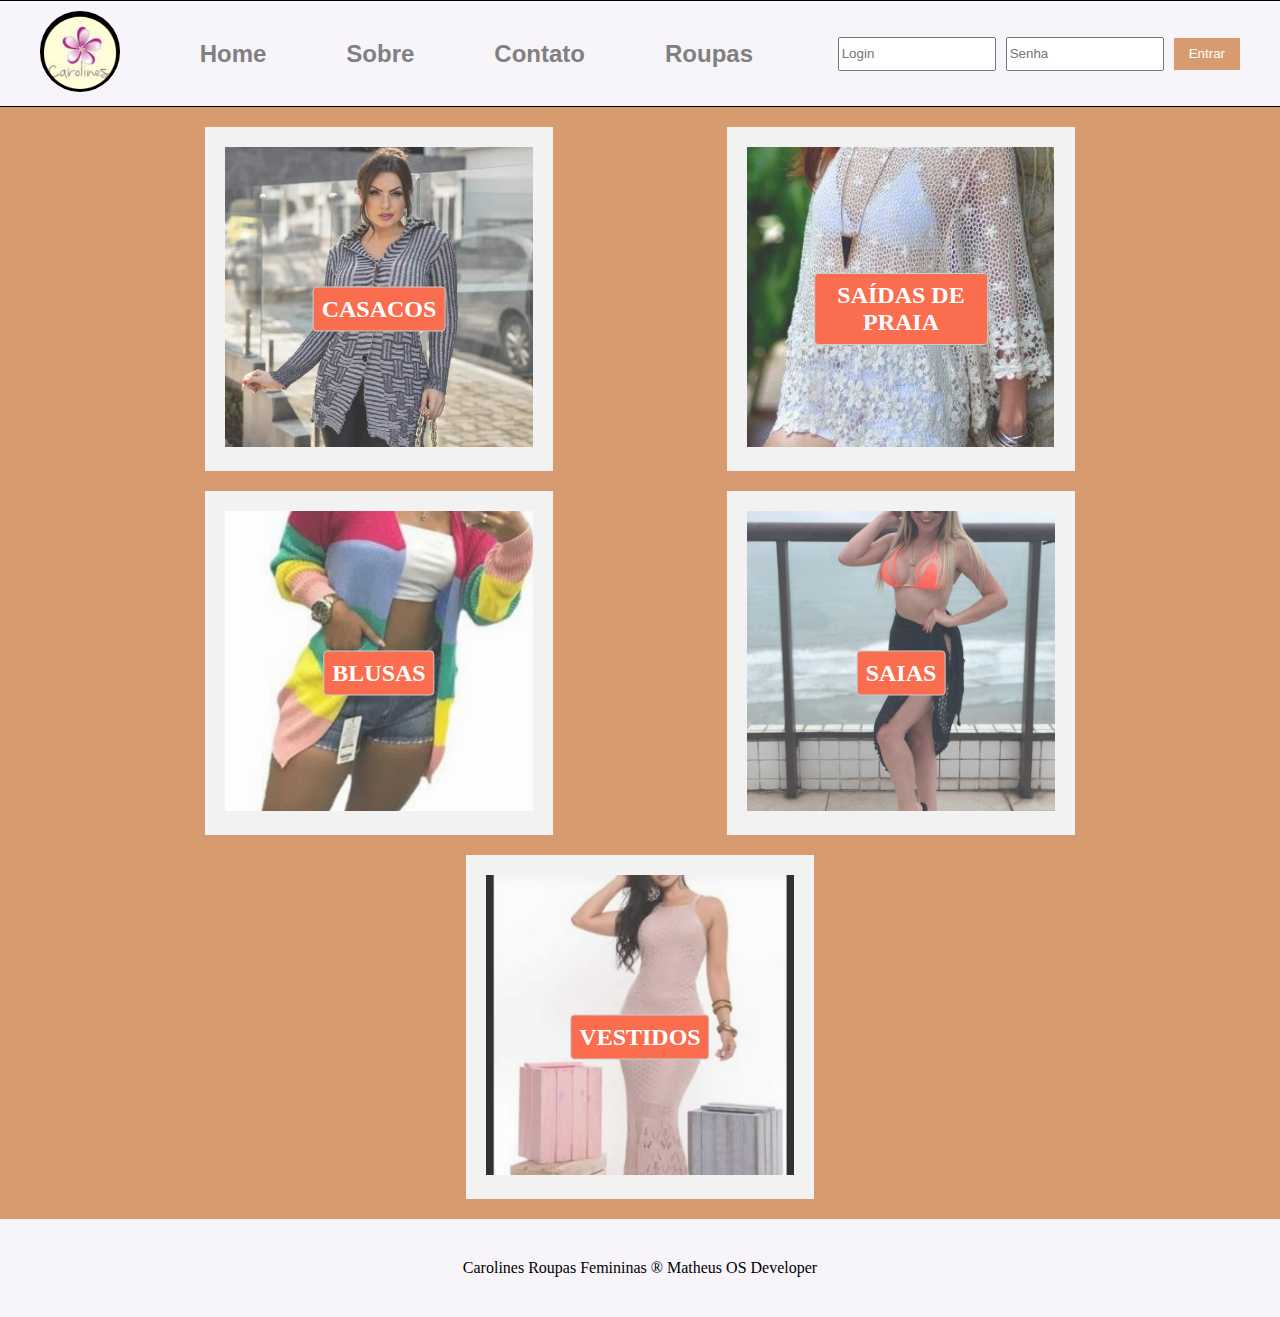
<file: index.html>
<!doctype html>
<html lang="en">
  <head>
    <meta charset="UTF-8" />
    <meta name="viewport" content="width=device-width, initial-scale=1.0" />
    <link rel="stylesheet" href="styles/index.css" />
    <link rel="stylesheet" href="styles/cabecalho.css" />
    <title>Carolines Roupas Femininas</title>
    <script src="scripts/cabecalho.js" defer></script>
    <script src="scripts/index.js" defer></script>
  </head>
  <body>
    <header class="cabecalho">
      <nav>
        <a href="index.html">
          <img
            class="cabecalho-logo"
            src="assets/carolines-logoo.png"
            alt="Logo da Minha Empresa"
          />
        </a>
      </nav>

      <div class="menu-toggle" onclick="toggleMenu()">
        <div class="bar"></div>
        <div class="bar"></div>
        <div class="bar"></div>
      </div>
      <nav class="cabecalho-menu">
        <a class="cabecalho-menu-link" href="index.html">Home</a>
        <a class="cabecalho-menu-link" href="about.html">Sobre</a>
        <a class="cabecalho-menu-link cabecalho-invisivel" href="#">Casacos</a>
        <a class="cabecalho-menu-link cabecalho-invisivel" href="#"
          >Saídas de Praia</a
        >
        <a class="cabecalho-menu-link cabecalho-invisivel" href="#">Blusas</a>
        <a class="cabecalho-menu-link cabecalho-invisivel" href="#">Saias</a>
        <a class="cabecalho-menu-link cabecalho-invisivel" href="#">Vestidos</a>
        <a class="cabecalho-menu-link" href="contact.html">Contato</a>
        <div class="dropdown-container">
          <a class="cabecalho-menu-link dropdown-button">Roupas</a>
          <div class="dropdown-content">
            <a href="#">Casacos</a>
            <a href="#">Saídas de Praia</a>
            <a href="#">Blusas</a>
            <a href="#">Saias</a>
            <a href="#">Vestidos</a>
          </div>
        </div>

        <button id="botao-fazer-login-toggle" onclick="exibirLoginFlutuante()">
          Fazer Login
        </button>
      </nav>

      <nav class="cabecalho-login">
        <input type="text" class="cabecalho-login-input" placeholder="Login" />
        <input
          type="password"
          class="cabecalho-login-input"
          placeholder="Senha"
        />
        <button
          class="cabecalho-login-button"
          onclick="window.location.href='login.html'"
        >
          Entrar
        </button>
      </nav>

      <nav class="cabecalho-login-flutuante">
        <input
          type="text"
          class="cabecalho-login-input-flutuante"
          placeholder="Login"
        />
        <input
          type="password"
          class="cabecalho-login-input-flutuante"
          placeholder="Senha"
        />
        <button
          class="cabecalho-login-button-flutuante"
          onclick="window.location.href='login.html'"
        >
          Entrar
        </button>
      </nav>
    </header>

    <main>
      <div class="cards-container">
        <a href="casacos.html" class="card">
          <img src="assets/casaco.jpg" alt="Casacos" />
          <h2>Casacos</h2>
        </a>
        <a href="saidas.html" class="card">
          <img src="assets/saida2.jpg" />
          <h2>Saídas de Praia</h2>
        </a>
        <a href="blusas.html" class="card">
          <img src="assets/blusa.jpg" />
          <h2>Blusas</h2>
        </a>
        <a href="assets/saia.jpg" class="card">
          <img src="assets/saia2.jpg" />
          <h2>Saias</h2>
        </a>
        <a href="vestidos.html" class="card">
          <img src="assets/vestido2.jpg" />
          <h2>Vestidos</h2>
        </a>
      </div>
    </main>
    <footer class="rodape">
      <p>Carolines Roupas Femininas ® Matheus OS Developer</p>
    </footer>
  </body>
</html>
</file>
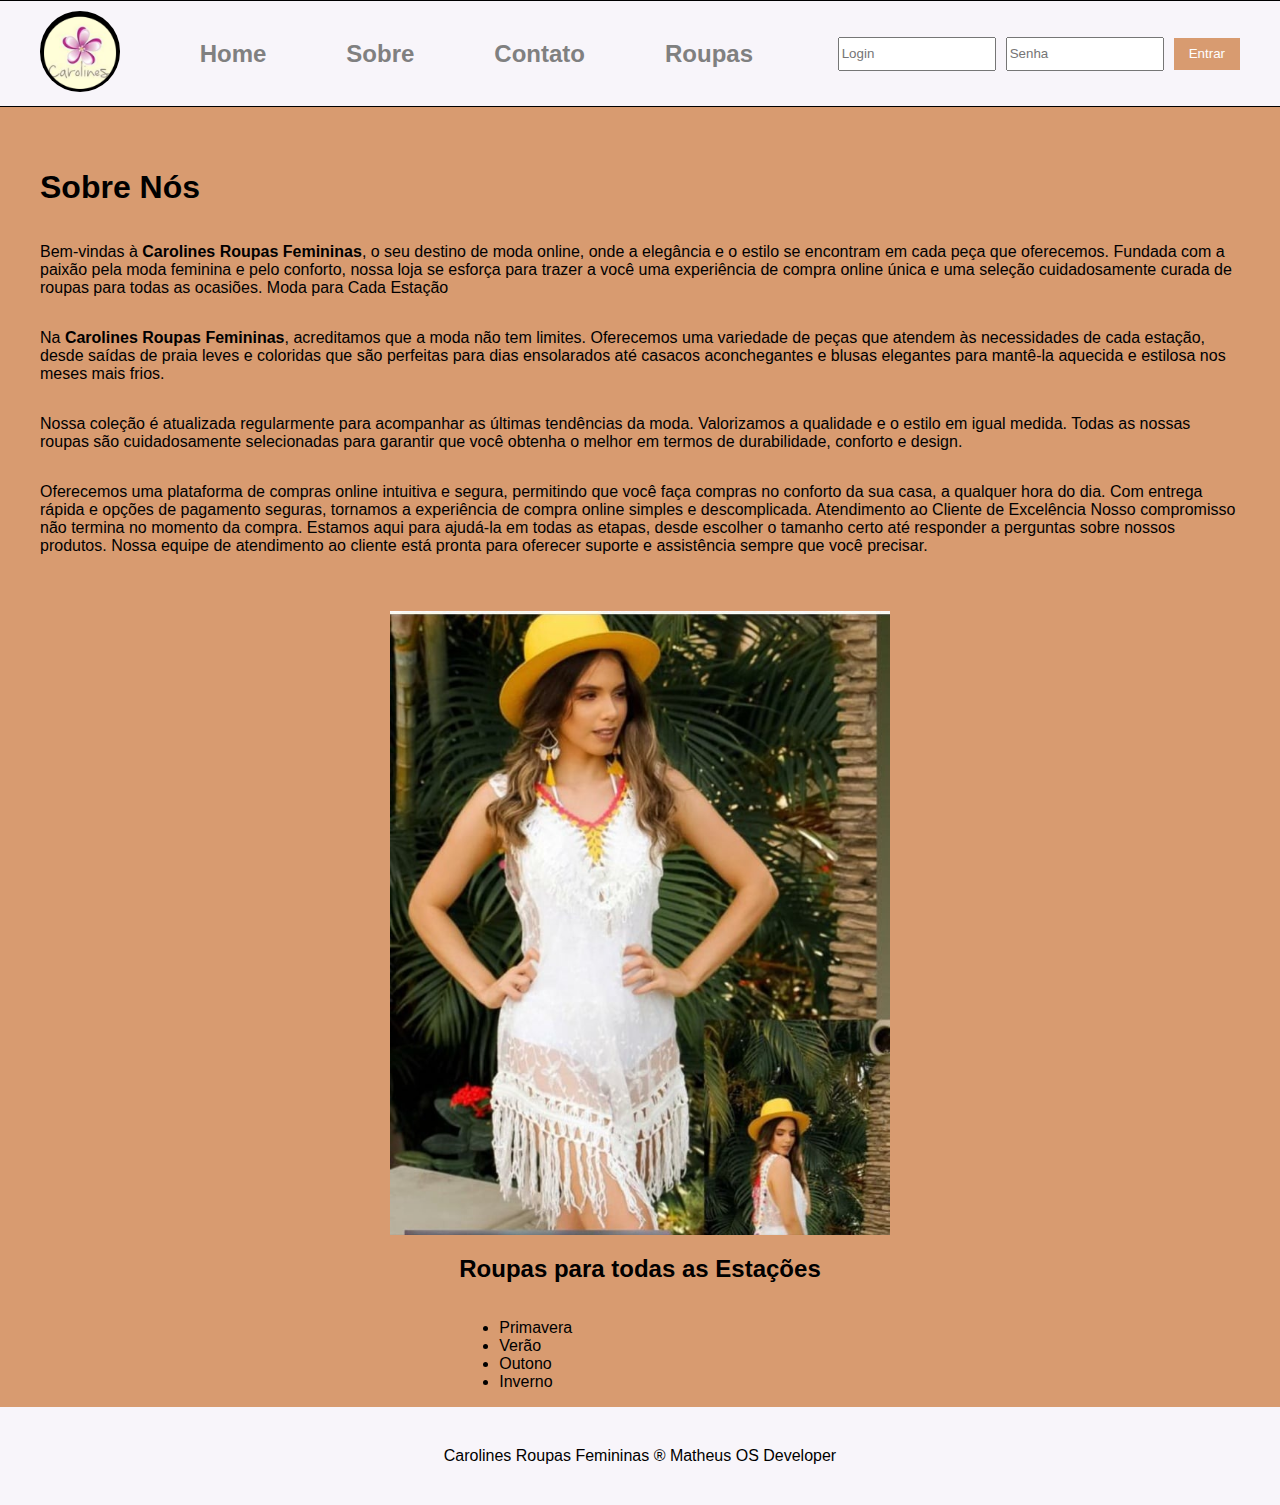
<file: about.html>
<!doctype html>
<html lang="en">
  <head>
    <meta charset="UTF-8" />
    <meta name="viewport" content="width=device-width, initial-scale=1.0" />
    <link rel="stylesheet" href="styles/cabecalho.css" />
    <link rel="stylesheet" href="styles/about.css" />
    <title>Sobre Nós=</title>
    <script src="scripts/cabecalho.js" defer></script>
  </head>
  <body>
    <header class="cabecalho">
      <nav>
        <a href="index.html">
          <img
            class="cabecalho-logo"
            src="assets/carolines-logoo.png"
            alt="Logo da Minha Empresa"
          />
        </a>
      </nav>

      <div class="menu-toggle" onclick="toggleMenu()">
        <div class="bar"></div>
        <div class="bar"></div>
        <div class="bar"></div>
      </div>
      <nav class="cabecalho-menu">
        <a class="cabecalho-menu-link" href="index.html">Home</a>
        <a class="cabecalho-menu-link" href="about.html">Sobre</a>
        <a class="cabecalho-menu-link cabecalho-invisivel" href="#">Casacos</a>
        <a class="cabecalho-menu-link cabecalho-invisivel" href="#"
          >Saídas de Praia</a
        >
        <a class="cabecalho-menu-link cabecalho-invisivel" href="#">Blusas</a>
        <a class="cabecalho-menu-link cabecalho-invisivel" href="#">Saias</a>
        <a class="cabecalho-menu-link cabecalho-invisivel" href="#">Vestidos</a>
        <a class="cabecalho-menu-link" href="contact.html">Contato</a>
        <div class="dropdown-container">
          <a class="cabecalho-menu-link dropdown-button">Roupas</a>
          <div class="dropdown-content">
            <a href="#">Casacos</a>
            <a href="#">Saídas de Praia</a>
            <a href="#">Blusas</a>
            <a href="#">Saias</a>
            <a href="#">Vestidos</a>
          </div>
        </div>

        <button id="botao-fazer-login-toggle" onclick="exibirLoginFlutuante()">
          Fazer Login
        </button>
      </nav>

      <nav class="cabecalho-login">
        <input type="text" class="cabecalho-login-input" placeholder="Login" />
        <input
          type="password"
          class="cabecalho-login-input"
          placeholder="Senha"
        />
        <button
          class="cabecalho-login-button"
          onclick="window.location.href='login.html'"
        >
          Entrar
        </button>
      </nav>

      <nav class="cabecalho-login-flutuante">
        <input
          type="text"
          class="cabecalho-login-input-flutuante"
          placeholder="Login"
        />
        <input
          type="password"
          class="cabecalho-login-input-flutuante"
          placeholder="Senha"
        />
        <button
          class="cabecalho-login-button-flutuante"
          onclick="window.location.href='login.html'"
        >
          Entrar
        </button>
      </nav>
    </header>

    <div class="boas-vindas">
      <h1>Sobre Nós</h1>
      <p>
        Bem-vindas à <strong>Carolines Roupas Femininas</strong>, o seu destino
        de moda online, onde a elegância e o estilo se encontram em cada peça
        que oferecemos. Fundada com a paixão pela moda feminina e pelo conforto,
        nossa loja se esforça para trazer a você uma experiência de compra
        online única e uma seleção cuidadosamente curada de roupas para todas as
        ocasiões. Moda para Cada Estação
      </p>

      <p>
        Na <b>Carolines Roupas Femininas</b>, acreditamos que a moda não tem
        limites. Oferecemos uma variedade de peças que atendem às necessidades
        de cada estação, desde saídas de praia leves e coloridas que são
        perfeitas para dias ensolarados até casacos aconchegantes e blusas
        elegantes para mantê-la aquecida e estilosa nos meses mais frios.
      </p>
      <p>
        Nossa coleção é atualizada regularmente para acompanhar as últimas
        tendências da moda. Valorizamos a qualidade e o estilo em igual medida.
        Todas as nossas roupas são cuidadosamente selecionadas para garantir que
        você obtenha o melhor em termos de durabilidade, conforto e design.
      </p>
      <p>
        Oferecemos uma plataforma de compras online intuitiva e segura,
        permitindo que você faça compras no conforto da sua casa, a qualquer
        hora do dia. Com entrega rápida e opções de pagamento seguras, tornamos
        a experiência de compra online simples e descomplicada. Atendimento ao
        Cliente de Excelência Nosso compromisso não termina no momento da
        compra. Estamos aqui para ajudá-la em todas as etapas, desde escolher o
        tamanho certo até responder a perguntas sobre nossos produtos. Nossa
        equipe de atendimento ao cliente está pronta para oferecer suporte e
        assistência sempre que você precisar.
      </p>
    </div>
    <div class="div-imagem-about">
      <img src="assets/roupa1.jpg" class="imagem-about" alt="" />
    </div>

    <div class="div-estacoes">
      <h2>Roupas para todas as Estações</h2>
      <ul>
        <li>Primavera</li>
        <li>Verão</li>
        <li>Outono</li>
        <li>Inverno</li>
      </ul>
    </div>

    <footer class="rodape-">
      <p>Carolines Roupas Femininas ® Matheus OS Developer</p>
    </footer>
  </body>
</html>
</file>
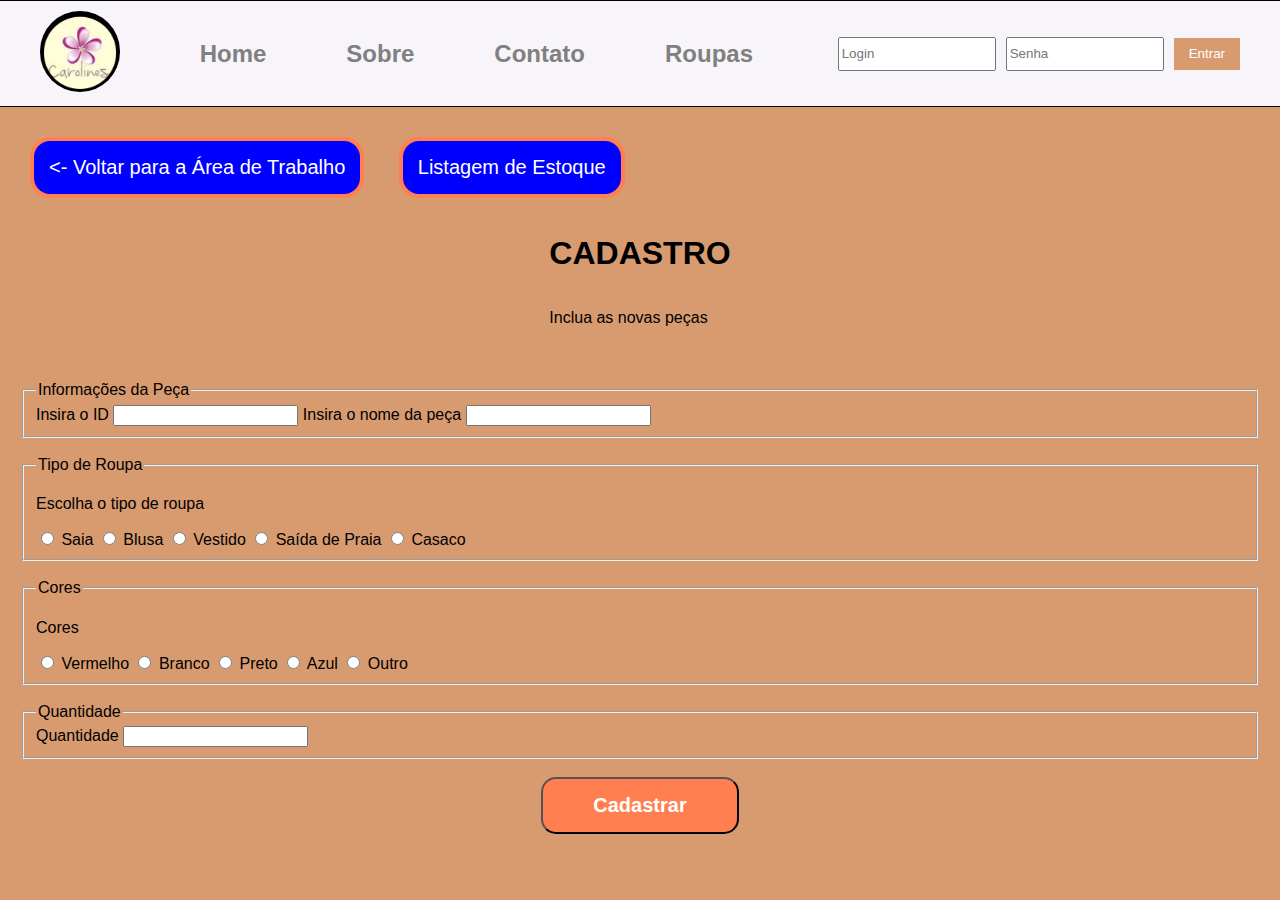
<file: cadastro.html>
<!doctype html>
<html lang="en">
  <head>
    <meta charset="UTF-8" />
    <meta name="viewport" content="width=device-width, initial-scale=1.0" />
    <link rel="stylesheet" href="styles/cabecalho.css" />
    <link rel="stylesheet" href="styles/cadastro.css" />
    <title>Cadastro de Roupas=</title>
    <script src="scripts/cadastro.js" defer></script>
    <script src="scripts/cabecalho.js" defer></script>
  </head>
  <body>
    <header class="cabecalho">
      <nav>
        <a href="index.html">
          <img
            class="cabecalho-logo"
            src="assets/carolines-logoo.png"
            alt="Logo da Minha Empresa"
          />
        </a>
      </nav>

      <div class="menu-toggle" onclick="toggleMenu()">
        <div class="bar"></div>
        <div class="bar"></div>
        <div class="bar"></div>
      </div>
      <nav class="cabecalho-menu">
        <a class="cabecalho-menu-link" href="index.html">Home</a>
        <a class="cabecalho-menu-link" href="about.html">Sobre</a>
        <a class="cabecalho-menu-link cabecalho-invisivel" href="#">Casacos</a>
        <a class="cabecalho-menu-link cabecalho-invisivel" href="#"
          >Saídas de Praia</a
        >
        <a class="cabecalho-menu-link cabecalho-invisivel" href="#">Blusas</a>
        <a class="cabecalho-menu-link cabecalho-invisivel" href="#">Saias</a>
        <a class="cabecalho-menu-link cabecalho-invisivel" href="#">Vestidos</a>
        <a class="cabecalho-menu-link" href="contact.html">Contato</a>
        <div class="dropdown-container">
          <a class="cabecalho-menu-link dropdown-button">Roupas</a>
          <div class="dropdown-content">
            <a href="#">Casacos</a>
            <a href="#">Saídas de Praia</a>
            <a href="#">Blusas</a>
            <a href="#">Saias</a>
            <a href="#">Vestidos</a>
          </div>
        </div>

        <button id="botao-fazer-login-toggle" onclick="exibirLoginFlutuante()">
          Fazer Login
        </button>
      </nav>

      <nav class="cabecalho-login">
        <input type="text" class="cabecalho-login-input" placeholder="Login" />
        <input
          type="password"
          class="cabecalho-login-input"
          placeholder="Senha"
        />
        <button
          class="cabecalho-login-button"
          onclick="window.location.href='login.html'"
        >
          Entrar
        </button>
      </nav>

      <nav class="cabecalho-login-flutuante">
        <input
          type="text"
          class="cabecalho-login-input-flutuante"
          placeholder="Login"
        />
        <input
          type="password"
          class="cabecalho-login-input-flutuante"
          placeholder="Senha"
        />
        <button
          class="cabecalho-login-button-flutuante"
          onclick="window.location.href='login.html'"
        >
          Entrar
        </button>
      </nav>
    </header>

    <a class="botao-voltar-area-trabalho" href="login.html">
      <- Voltar para a Área de Trabalho</a
    >

    <a class="botao-voltar-area-trabalho" href="listagem.html">
      Listagem de Estoque</a
    >
    <br />
    <div class="div-cadastro">
      <h1>CADASTRO</h1>
      <p>Inclua as novas peças</p>
      <br />
    </div>
    <div class="div-formulario">
      <form id="formulario-cadastrar-roupa" action="">
        <fieldset>
          <legend>Informações da Peça</legend>
          <label for="id">Insira o ID</label>
          <input type="number" id="id" name="id" required />

          <label for="nome-peca">Insira o nome da peça</label>
          <input type="text" id="nome-peca" name="nome-peca" required />
        </fieldset>

        <br />

        <fieldset>
          <legend>Tipo de Roupa</legend>
          <p>Escolha o tipo de roupa</p>

          <input type="radio" name="peca" value="saia" /> Saia
          <input type="radio" name="peca" value="blusa" /> Blusa
          <input type="radio" name="peca" value="vestido" /> Vestido
          <input type="radio" name="peca" value="saida-de-praia" /> Saída de
          Praia <input type="radio" name="peca" value="casaco" /> Casaco
        </fieldset>
        <br />
        <fieldset>
          <legend>Cores</legend>
          <p>Cores</p>

          <input type="radio" name="cor" value="vermelho" /> Vermelho
          <input type="radio" name="cor" value="branco" /> Branco
          <input type="radio" name="cor" value="preto" /> Preto
          <input type="radio" name="cor" value="azul" /> Azul
          <input type="radio" name="cor" value="outro" /> Outro
        </fieldset>
        <br />

        <fieldset>
          <legend>Quantidade</legend>
          <label for="quantidade">Quantidade</label>
          <input type="number" id="quantidade" name="quantidade" required />
        </fieldset>
        <br />

        <div class="div-botao-enviar-form">
          <input id="botao-enviar-form" type="submit" value="Cadastrar" />
        </div>
      </form>
    </div>
    <br />
    <div id="mensagem"></div>
  </body>
</html>
</file>
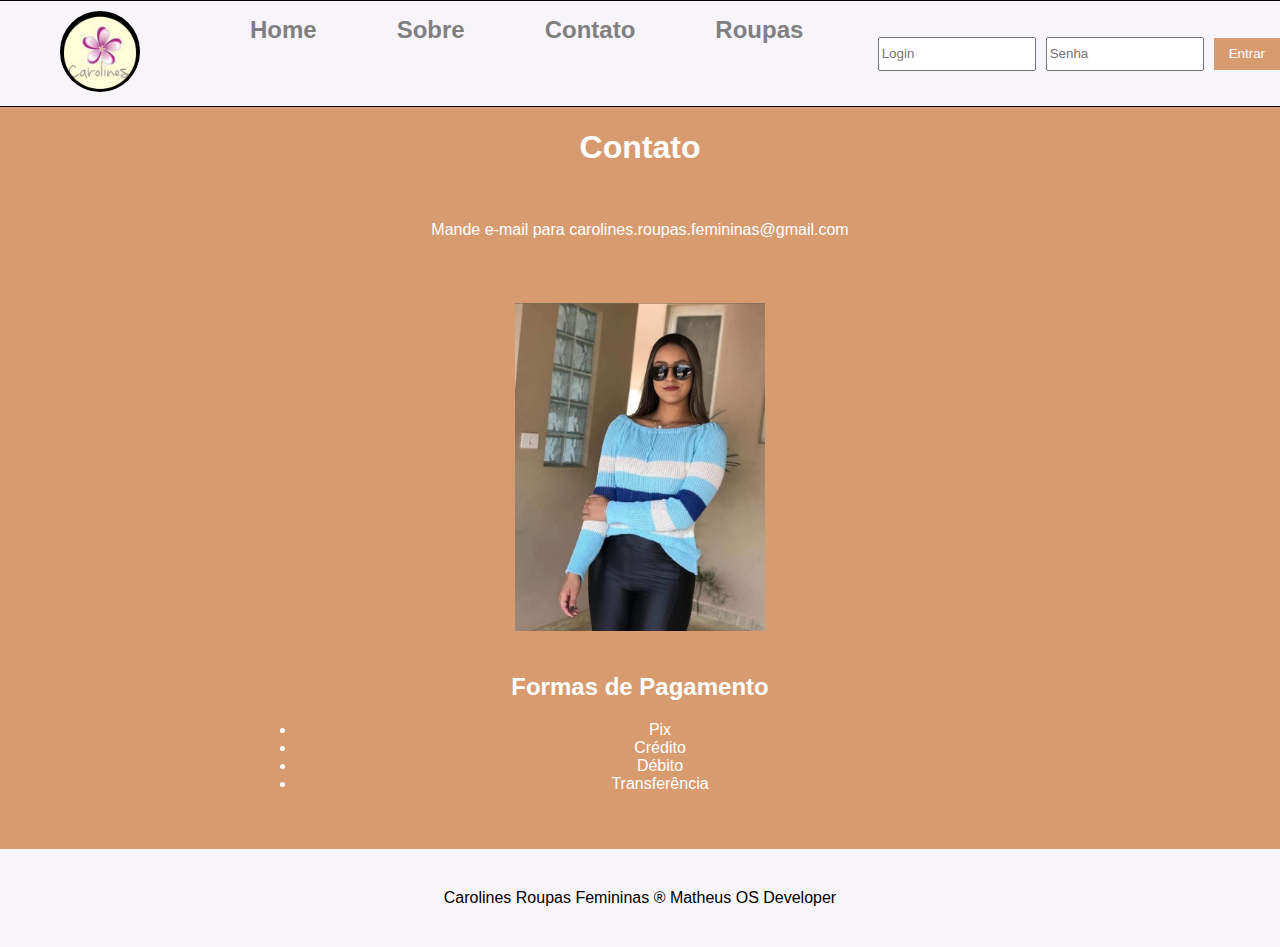
<file: contact.html>
<!doctype html>
<html lang="en">
  <head>
    <meta charset="UTF-8" />
    <meta name="viewport" content="width=device-width, initial-scale=1.0" />
    <link rel="stylesheet" href="styles/cabecalho.css" />
    <link rel="stylesheet" href="styles/contact.css" />
    <title>Sobre Nós=</title>
    <script src="scripts/cabecalho.js" defer></script>
  </head>
  <body>
    <div class="grid-container-cabecalho">
      <div class="grid-item item-1">
        <nav>
          <a href="index.html">
            <img
              class="cabecalho-logo"
              src="assets/carolines-logoo.png"
              alt="Logo da Minha Empresa"
            />
          </a>
        </nav>
      </div>
      <div class="grid-item item-2">
        <nav class="cabecalho-menu">
          <a class="cabecalho-menu-link" href="index.html">Home</a>
          <a class="cabecalho-menu-link" href="about.html">Sobre</a>
          <a class="cabecalho-menu-link cabecalho-invisivel" href="#"
            >Casacos</a
          >
          <a class="cabecalho-menu-link cabecalho-invisivel" href="#"
            >Saídas de Praia</a
          >
          <a class="cabecalho-menu-link cabecalho-invisivel" href="#">Blusas</a>
          <a class="cabecalho-menu-link cabecalho-invisivel" href="#">Saias</a>
          <a class="cabecalho-menu-link cabecalho-invisivel" href="#"
            >Vestidos</a
          >
          <a class="cabecalho-menu-link" href="contact.html">Contato</a>
          <div class="dropdown-container">
            <a class="cabecalho-menu-link dropdown-button">Roupas</a>
            <div class="dropdown-content">
              <a href="#">Casacos</a>
              <a href="#">Saídas de Praia</a>
              <a href="#">Blusas</a>
              <a href="#">Saias</a>
              <a href="#">Vestidos</a>
            </div>
          </div>

          <button
            id="botao-fazer-login-toggle"
            onclick="exibirLoginFlutuante()"
          >
            Fazer Login
          </button>
        </nav>
      </div>
      <div class="grid-item item-3">
        <div class="menu-toggle menu-toggle-grid" onclick="toggleMenu()">
          <div class="bar"></div>
          <div class="bar"></div>
          <div class="bar"></div>
        </div>
        <nav class="cabecalho-login">
          <input
            type="text"
            class="cabecalho-login-input"
            placeholder="Login"
          />
          <input
            type="password"
            class="cabecalho-login-input"
            placeholder="Senha"
          />
          <button
            class="cabecalho-login-button"
            onclick="window.location.href='login.html'"
          >
            Entrar
          </button>
        </nav>

        <nav class="cabecalho-login-flutuante">
          <input
            type="text"
            class="cabecalho-login-input-flutuante"
            placeholder="Login"
          />
          <input
            type="password"
            class="cabecalho-login-input-flutuante"
            placeholder="Senha"
          />
          <button
            class="cabecalho-login-button-flutuante"
            onclick="window.location.href='login.html'"
          >
            Entrar
          </button>
        </nav>
      </div>
    </div>
    <div class="grid-container">
      <div class="grid-item item-4"><h1>Contato</h1></div>
      <div class="grid-item item-5">
        <p>Mande e-mail para carolines.roupas.femininas@gmail.com</p>
      </div>
      <div class="grid-item item-6"></div>
      <div class="grid-item item-7">
        <img src="assets/roupa2.jpg" class="roupa" alt="" />
      </div>
      <div class="grid-item item-8"></div>
      <div class="grid-item item-9"></div>
      <div class="grid-item item-10">
        <h2>Formas de Pagamento</h2>
        <ul>
          <li>Pix</li>
          <li>Crédito</li>
          <li>Débito</li>
          <li>Transferência</li>
        </ul>
      </div>
      <div class="grid-item item-11"></div>
      <div class="grid-item item-12">
        <footer class="rodape">
          <p>Carolines Roupas Femininas ® Matheus OS Developer</p>
        </footer>
      </div>
    </div>
  </body>
</html>
</file>
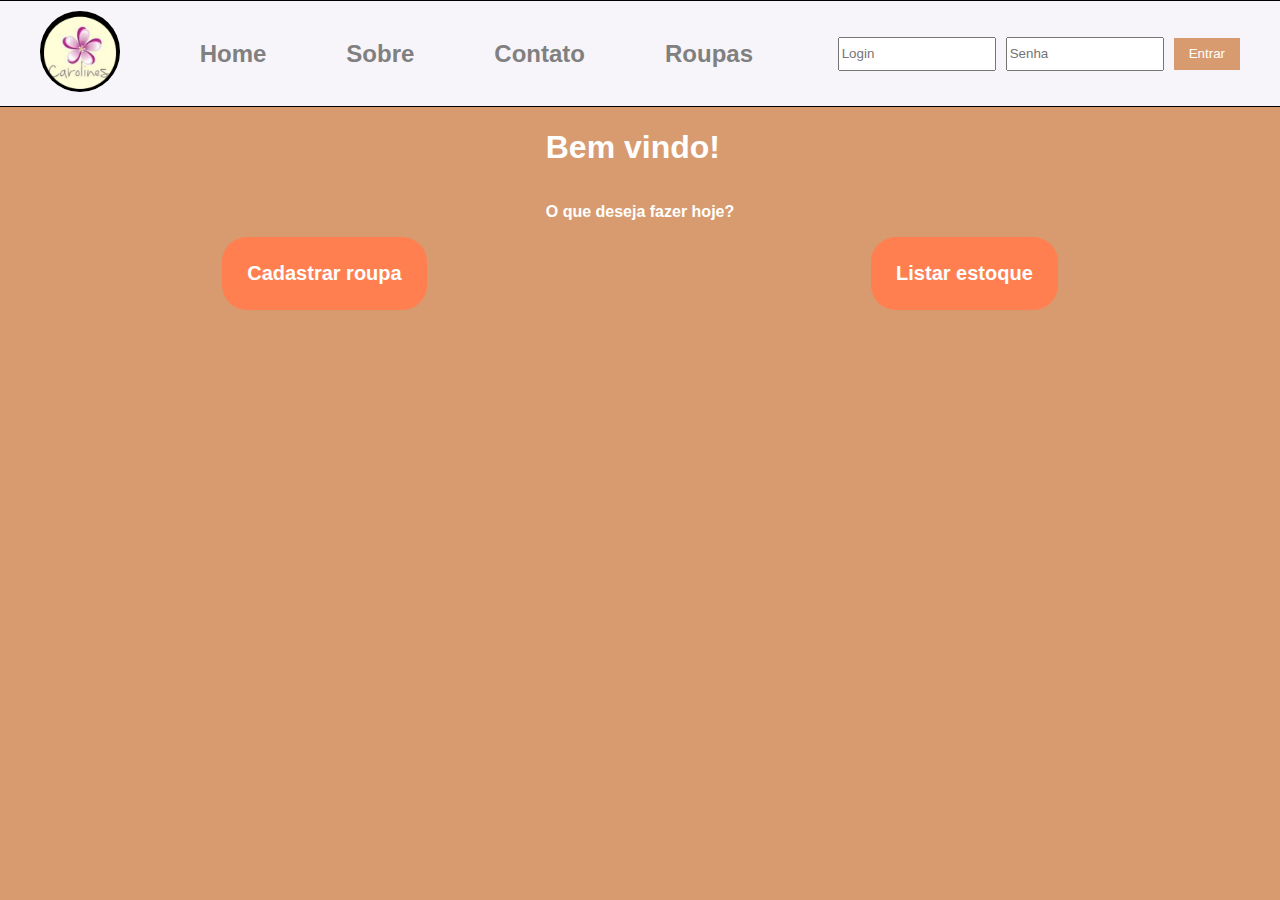
<file: login.html>
<!doctype html>
<html lang="en">
  <head>
    <meta charset="UTF-8" />
    <meta name="viewport" content="width=device-width, initial-scale=1.0" />
    <link rel="stylesheet" href="styles/cabecalho.css" />
    <link rel="stylesheet" href="styles/login.css" />
    <title>Sobre Nós=</title>
    <script src="scripts/cabecalho.js" defer></script>
  </head>
  <body>
    <header class="cabecalho">
      <nav>
        <a href="index.html">
          <img
            class="cabecalho-logo"
            src="assets/carolines-logoo.png"
            alt="Logo da Minha Empresa"
          />
        </a>
      </nav>

      <div class="menu-toggle" onclick="toggleMenu()">
        <div class="bar"></div>
        <div class="bar"></div>
        <div class="bar"></div>
      </div>
      <nav class="cabecalho-menu">
        <a class="cabecalho-menu-link" href="index.html">Home</a>
        <a class="cabecalho-menu-link" href="about.html">Sobre</a>
        <a class="cabecalho-menu-link cabecalho-invisivel" href="#">Casacos</a>
        <a class="cabecalho-menu-link cabecalho-invisivel" href="#"
          >Saídas de Praia</a
        >
        <a class="cabecalho-menu-link cabecalho-invisivel" href="#">Blusas</a>
        <a class="cabecalho-menu-link cabecalho-invisivel" href="#">Saias</a>
        <a class="cabecalho-menu-link cabecalho-invisivel" href="#">Vestidos</a>
        <a class="cabecalho-menu-link" href="contact.html">Contato</a>
        <div class="dropdown-container">
          <a class="cabecalho-menu-link dropdown-button">Roupas</a>
          <div class="dropdown-content">
            <a href="#">Casacos</a>
            <a href="#">Saídas de Praia</a>
            <a href="#">Blusas</a>
            <a href="#">Saias</a>
            <a href="#">Vestidos</a>
          </div>
        </div>

        <button id="botao-fazer-login-toggle" onclick="exibirLoginFlutuante()">
          Fazer Login
        </button>
      </nav>

      <nav class="cabecalho-login">
        <input type="text" class="cabecalho-login-input" placeholder="Login" />
        <input
          type="password"
          class="cabecalho-login-input"
          placeholder="Senha"
        />
        <button
          class="cabecalho-login-button"
          onclick="window.location.href='login.html'"
        >
          Entrar
        </button>
      </nav>

      <nav class="cabecalho-login-flutuante">
        <input
          type="text"
          class="cabecalho-login-input-flutuante"
          placeholder="Login"
        />
        <input
          type="password"
          class="cabecalho-login-input-flutuante"
          placeholder="Senha"
        />
        <button
          class="cabecalho-login-button-flutuante"
          onclick="window.location.href='login.html'"
        >
          Entrar
        </button>
      </nav>
    </header>

    <div class="div-bem-vindo">
      <h1>Bem vindo!</h1>
      <p>O que deseja fazer hoje?</p>
    </div>

    <div class="botoes-pagina-login">
      <a class="botao-pagina-login" href="cadastro.html">Cadastrar roupa</a>
      <a class="botao-pagina-login" href="listagem.html">Listar estoque</a>
    </div>
  </body>
</html>
</file>
<file: styles/index.css>
body {
    height: 100vh;
    box-sizing: border-box;
    background-color: #d89b70;
    color: black;
    margin: 0;
  }
  
  main {
    min-height: calc(100vh - 160px);
    display: flex;
    justify-content: space-around;
  }
  
  .cards-container {
    display: flex;
    flex-direction: column;
    align-items: center;
    flex-wrap: nowrap;
    width: 80%;
    justify-content: space-around;
    gap: 20px;
    padding: 20px;
  }
  .card {
    width: 100%;
    margin: 0;
    background-color: #f2f2f2;
    padding: 20px;
    text-align: center;
    flex-basis: 30%;
    position: relative;
  }
  
  .card img {
    width: 100%;
    height: 300px;
    object-fit: cover;
    opacity: 0.8;
    transition: opacity 0.3s ease;
    /* width: 300px; */
  }
  
  .card img:hover {
    opacity: 1;
  }
  
  .card h2 {
    position: absolute;
    top: 50%;
    left: 50%;
    transform: translate(-50%, -50%);
    font-size: 24px;
  
    color: #fff;
    margin-top: 10px;
    text-align: center;
    text-transform: uppercase;
  
    border: 1px solid #ccc;
    background-color: #fa6d4e;
  
    border-radius: 4px;
    padding: 8px;
  }
  
  .rodape {
    background-color: #f8f5fa;
    padding: 24px;
    text-align: center;
    position: fixed;
    bottom: 0;
    left: 0;
    right: 0;
    margin-bottom: 0;
    position: relative;
  }
  
  @media screen and (min-width: 600px) {
    .cards-container {
      flex-wrap: wrap;
      flex-direction: row;
    }
  }
</file>
<file: styles/cabecalho.css>
body{
    margin: 0;
  }

  .cabecalho {
    padding: 10px 40px 10px 40px;
    background-color: #f8f5fa;
    border: 1px solid #000;
    border-left: none;
    border-right: none;
  
    display: flex;
    justify-content: space-between;
    align-items: center;
  }
  
  .cabecalho-logo {
    width: 80px;
    height: auto;
    margin-right: 10px;
    border-radius: 50px;
  }
  
  .menu-toggle {
    display: flex;
    flex-direction: column;
    cursor: pointer;
  }
  
  .bar {
    width: 30px;
    height: 3px;
    background-color: #333;
    margin: 6px 0;
  }
  
  .cabecalho-menu {
    display: none;
    flex-direction: column;
    align-items: center;
    position: absolute;
    top: 110px;
    left: 0;
    right: 0;
    background-color: #f8f5fa;
    text-align: center;
    z-index: 1;
    gap: 30px;
  }
  
  .cabecalho-menu-link {
    font-family: "Montserrat", sans-serif;
    font-size: 24px;
    font-weight: 600;
    color: gray;
    text-decoration: none;
    padding: 15px;
  }
  
  .cabecalho-invisivel {
    display: flex;
  }
  
  .dropdown-container {
    display: none;
  }
  
  .dropdown-button {
    display: none;
  }
  
  .dropdown-content {
    display: none;
  }
  
  #botao-fazer-login-toggle {
    padding: 20px;
    border: solid #fa6d4e 5px;
    margin-bottom: 20px;
    font-size: 18px;
  
    text-align: center;
    cursor: pointer;
  }
  
  .cabecalho-login-flutuante {
    display: none;
    flex-direction: column;
    align-items: center;
    justify-content: center;
    position: fixed;
    top: 50%;
    left: 50%;
    transform: translate(-50%, -50%);
    background-color: #f8f5fa;
    text-align: center;
    z-index: 1;
    padding: 15%;
  }
  
  .cabecalho-login-input-flutuante {
    margin: 10px;
    padding: 15px 30px;
  }
  
  .cabecalho-login-button-flutuante {
    padding: 15px 30px;
    margin: 10px;
  }
  
  .cabecalho-login {
    display: none;
  }
  
  @media screen and (min-width: 600px) {
    .cabecalho-login {
      display: none;
    }
  
    #botao-fazer-login-toggle {
      display: flex;
      margin-bottom: 10px;
      padding: 10px;
    }
  
    .menu-toggle {
      display: none;
    }
  
    .cabecalho-menu {
      display: flex;
      flex-direction: row;
      flex-wrap: wrap;
      gap: 30px;
      position: static;
      box-sizing: border-box;
      justify-content: center;
      row-gap: normal;
    }
  
    .cabecalho-invisivel {
      display: none;
    }
  
    .dropdown-container {
      position: relative;
      display: inline-block;
    }
  
    .dropdown-button {
      display: flex;
      cursor: pointer;
    }
  
    .dropdown-content {
      display: none;
      position: absolute;
      z-index: 1;
      background-color: #f9f9f9;
      min-width: 160px;
      padding: 10px;
      box-shadow: 0px 8px 16px 0px rgba(0, 0, 0, 0.2);
    }
  
    .dropdown-content a {
      display: block;
      padding: 5px;
      text-decoration: none;
      color: #333;
    }
  
    .dropdown-content a:hover {
      background-color: #d89b70;
    }
  
    .dropdown-container:hover .dropdown-content {
      display: block;
    }
  }
  
  @media screen and (min-width: 850px) {
    .cabecalho-login {
      display: flex;
      flex-direction: column;
    }
  
    .cabecalho-menu {
      gap: 50px;
    }
  
    #botao-fazer-login-toggle {
      display: none;
    }
  
    .cabecalho-login {
      display: flex;
      justify-content: flex-end;
      align-items: center;
      padding-top: 10px;
      padding-bottom: 10px;
      margin-left: 15px;
    }
  
    .cabecalho-login input {
      margin: 0 10px 10px 10px;
      height: 28px;
      width: 150px;
    }
  
    .cabecalho-login button {
      height: 32px;
      background-color: #d89b70;
      color: white;
      border: none;
      padding: 0 15px;
      cursor: pointer;
    }
  
    .cabecalho-login button:hover {
      background-color: #555;
    }
  }
  
  @media screen and (min-width: 930px) {
    .cabecalho-menu {
      flex-wrap: nowrap;
    }
  }
  
  @media screen and (min-width: 1170px) {
    .cabecalho-login {
      flex-direction: row;
    }
  
    .cabecalho-login input {
      margin: 0 10px 0 0;
    }
  }
</file>
<file: styles/about.css>
body {
    height: 100vh;
    box-sizing: border-box;
    background-color: #d89b70;
    color: black;
    margin: 0;
    font-family: "Montserrat", sans-serif;
  }
  
  .boas-vindas {
    display: flex;
    flex-direction: column;
    justify-content: center;
    margin: 40px;
  }
  
  .div-imagem-about {
    display: flex;
    justify-content: center;
  }
  
  .imagem-about {
    width: 500px;
    height: auto;
  }
  
  .div-estacoes {
    display: grid;
    justify-content: center;
    flex-direction: column;
  }
  
  .rodape- {
    background-color: #f8f5fa;
    padding: 24px;
    text-align: center;
    position: fixed;
    bottom: 0;
    left: 0;
    right: 0;
    margin-bottom: 0;
    position: relative;
  }
</file>
<file: styles/cadastro.css>
body {
    height: 100vh;
    box-sizing: border-box;
    background-color: #d89b70;
    color: black;
    margin: 0;
    font-family: "Montserrat", sans-serif;
  }
  
  .div-cadastro {
    margin-top: 15px;
    display: grid;
    flex-direction: column;
    justify-content: center;
  }
  
  .botoes-menu-login {
    border: solid red 2px;
    display: flex;
    justify-content: space-around;
    /*align-items: center;*/
  }
  
  .botao-menu-login {
    background-color: coral;
    color: white;
    font-weight: bold;
    padding: 25px;
    text-decoration: none;
    border-radius: 25px;
    font-size: 20px;
  }
  
  .botao-voltar-area-trabalho {
    background-color: blue;
    color: white;
    font-size: 20px;
    padding: 15px;
    margin-top: 30px;
    margin-left: 30px;
    display: inline-block;
    text-decoration: none;
    border: coral solid 4px;
    border-radius: 20px;
  }
  
  .botao-voltar-area-trabalho:hover {
    background-color: rgb(82, 82, 203);
  }
  
  #botao-enviar-form {
    background-color: coral;
    color: white;
    padding: 15px 50px;
    font-size: 20px;
    font-weight: bold;
    border-radius: 15px;
  }
  
  #botao-enviar-form:hover {
    background-color: orange;
    color: white;
    padding: 15px 50px;
    font-size: 20px;
    font-weight: bold;
    border-radius: 15px;
  }
  
  .div-botao-enviar-form {
    display: flex;
    justify-content: center;
  }
  
  #mensagem {
    display: none;
    background-color: #4caf50;
    color: white;
    text-align: center;
    padding: 10px;
    margin-top: 10px;
  }
  
  .div-formulario {
    padding: 20px;
  }
</file>
<file: styles/contact.css>
body {
    height: 100vh;
    box-sizing: border-box;
    background-color: #d89b70;
    color: black;
    margin: 0;
    font-family: "Montserrat", sans-serif;
  }
  
  .grid-container-cabecalho {
    display: grid;
    grid-template-columns: repeat(5, 1fr);
    background-color: #f8f5fa;
    border: 1px solid #000;
    border-left: none;
    border-right: none;
  }
  
  .grid-container {
    display: grid;
    grid-template-columns: repeat(5, 1fr);
    grid-template-rows: 1fr 1fr 350px 2fr 1fr;
    background-color: #d89b70;
  }
  
  .grid-item {
    color: #ffffff;
    text-align: center;
  }
  
  .item-1 {
    grid-column: span 1;
    background-color: #f8f5fa;
    margin: 10px;
  }
  
  .item-2 {
    grid-column: span 3;
    background-color: #f8f5fa;
  }
  
  .item-3 {
    grid-column: span 1;
    background-color: #f8f5fa;
    display: flex;
    justify-content: end;
    margin-left: 20px;
  }
  
  .menu-toggle-grid {
    margin: 15px 20px 0 0;
  }
  
  .item-4 {
    grid-column: span 5;
  }
  .item-5 {
    grid-column: span 5;
  }
  .item-7 {
    grid-column: span 3;
  }
  .roupa {
    width: 250px;
    height: auto;
  }
  .item-10 {
    grid-column: span 3;
  }
  .item-12 {
    grid-column: span 5;
  }
  
  .rodape {
    color: black;
    background-color: #f8f5fa;
    padding: 24px;
    text-align: center;
    position: fixed;
    bottom: 0;
    left: 0;
    right: 0;
    margin-bottom: 0;
    position: relative;
  }
</file>
<file: styles/login.css>
body {
    height: 100vh;
    box-sizing: border-box;
    background-color: #d89b70;
    color: black;
    margin: 0;
    font-family: "Montserrat", sans-serif;
  }
  
  .div-bem-vindo {
    color: white;
    font-weight: bold;
    display: grid;
    flex-direction: column;
    justify-content: center;
  }
  
  .botoes-pagina-login {
    display: flex;
    justify-content: space-around;
  }
  
  .botao-pagina-login {
    background-color: coral;
    color: white;
    font-weight: bold;
    padding: 25px;
    text-decoration: none;
    border-radius: 25px;
    font-size: 20px;
  }
</file>
